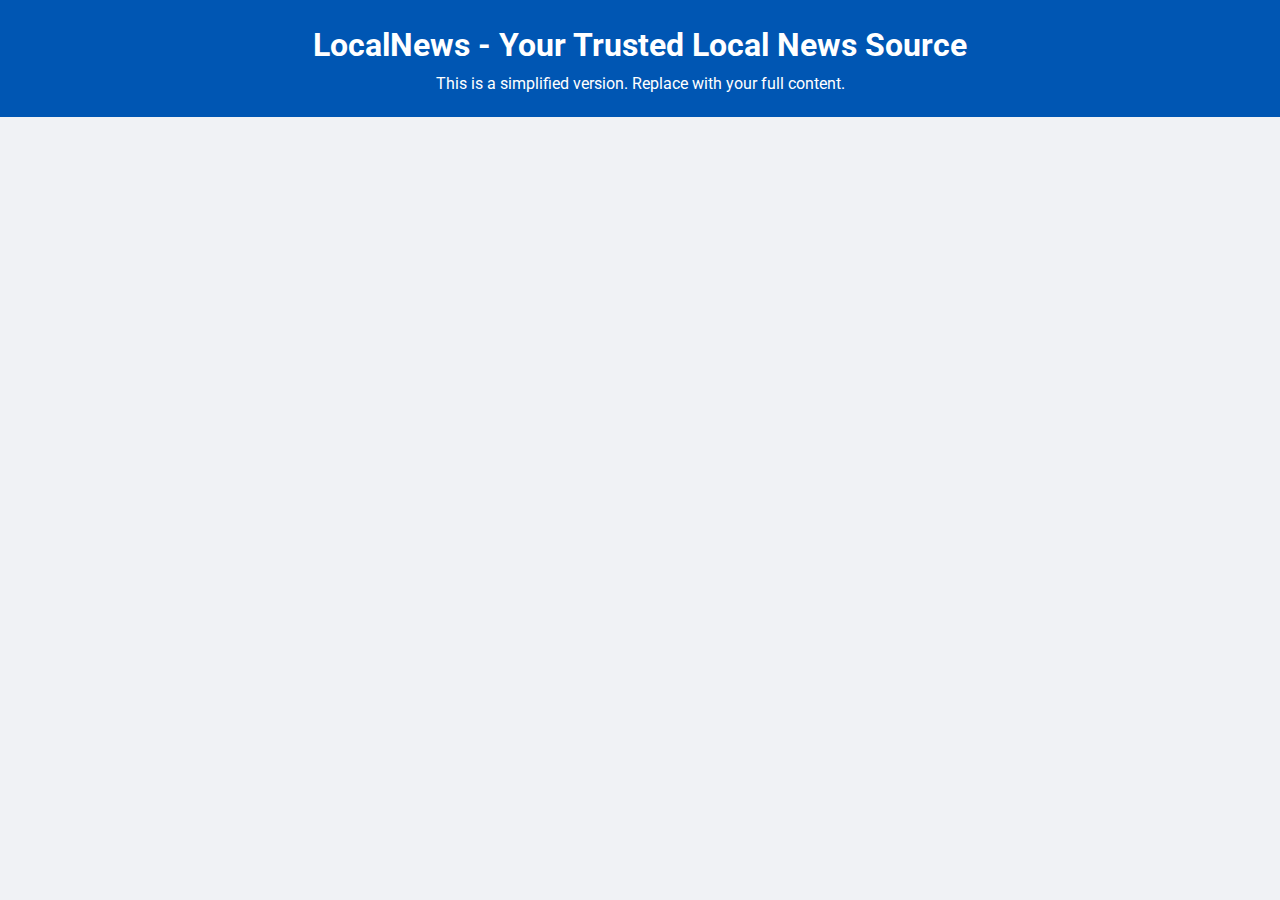
<file: index.html>
<!DOCTYPE html>
<html lang="en">
<head>
  <meta charset="UTF-8" />
  <meta name="viewport" content="width=device-width, initial-scale=1.0" />
  <title>LocalNews - Your Trusted Local News Source</title>

  <!-- Font Awesome for icons -->
  <link rel="stylesheet" href="https://cdnjs.cloudflare.com/ajax/libs/font-awesome/6.4.0/css/all.min.css" />

  <!-- Google Fonts -->
  <link href="https://fonts.googleapis.com/css2?family=Roboto:wght@300;400;500;700;900&family=Playfair+Display:wght@700;900&display=swap" rel="stylesheet" />

  <!-- ✅ External CSS file -->
  <link rel="stylesheet" href="style.css" />
</head>
<body>
  <header>
    <h1>LocalNews - Your Trusted Local News Source</h1>
    <p>This is a simplified version. Replace with your full content.</p>
  </header>

  <script>
    // You can add your JavaScript here
    console.log('LocalNews is running...');
  </script>
</body>
</html>
</file>
<file: style.css>
/* CSS content from uploaded file */
* {
    margin: 0;
    padding: 0;
    box-sizing: border-box;
}
body {
    font-family: 'Roboto', sans-serif;
    background-color: #f0f2f5;
    color: #333;
    line-height: 1.6;
}
header {
    background: #0056b3;
    color: white;
    padding: 20px;
    text-align: center;
}
</file>
